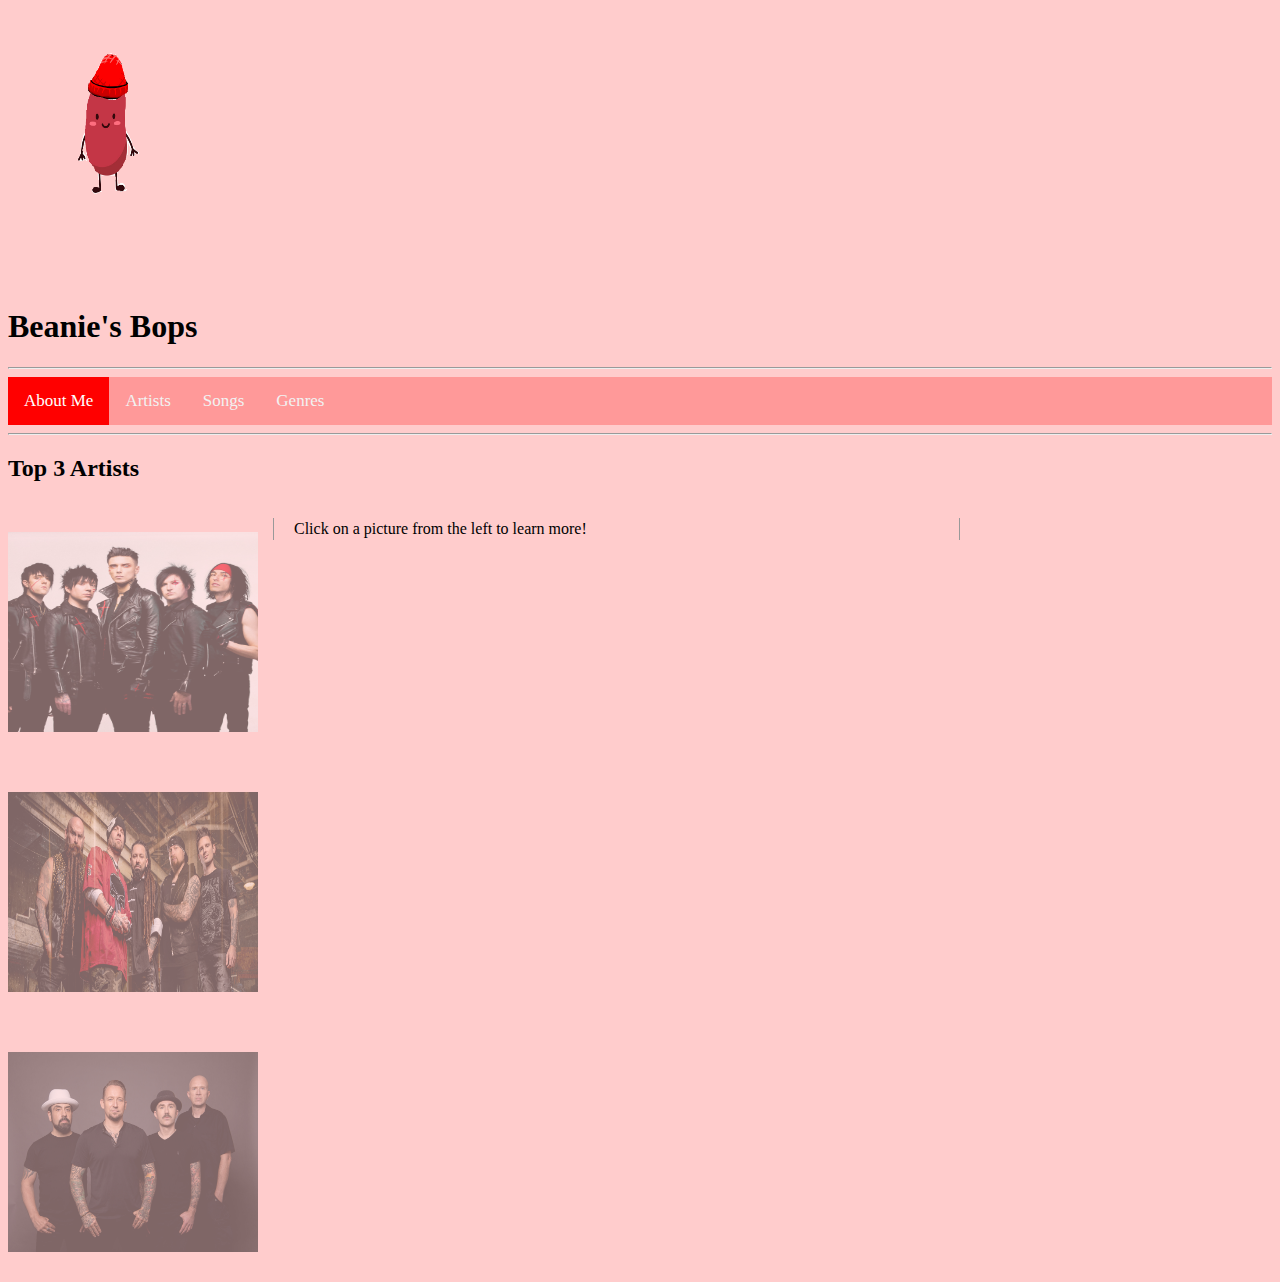
<file: public/artists.html>
<!DOCTYPE html>

<html lang="en" dir="ltr">

  <head>

    <meta charset="utf-8">
    <title>Beanie's Bops</title>
    <link rel="stylesheet" href="css/style.css">

  </head>

  <body>

    <img src="images/beaniebops.png" class="center" width="200" height="275" alt="Bean with a hat on">

    <h1>Beanie's Bops</h1>

    <hr>

    <div class="topnav">
      <a class="active" href="index">About Me</a>
      <a href="artists">Artists</a>
      <a href="songs">Songs</a>
      <a href="genres">Genres</a>
    </div>

    <hr>

    <section id="content">
      <div id="container">
        <h2>Top 3 Artists</h2>

        <div class="artist-layout">
          <div id="artist">
            <img id ='brides' src="images/black-veil-brides.jpeg" alt="Black Veil Brides">
            <img id ='five' src="images/five-finger-death-punch.jpeg" alt="Five Finger Death Punch">
            <img id ='volbeat' src="images/volbeat.jpeg" alt="Volbeat">
          </div>
        </div>
        <div class="artist-layout">
          <div id="details">
            <p>Click on a picture from the left to learn more!</p>
          </div>
        </div>
      </div>

    </section>

    <script src="js/artist-html.js"></script>

    <script src="js/artist-xml.js"></script>

    <script src="js/artist-json.js"></script>

    <script src="https://code.jquery.com/jquery-3.6.3.min.js" integrity="sha256-pvPw+upLPUjgMXY0G+8O0xUf+/Im1MZjXxxgOcBQBXU=" crossorigin="anonymous">
    </script>
    <script>
    window.jQuery || document.write('<script src="js/jquery-3.6.3.min.js"><\/script>')
    </script>
    <!--<script src="js/artist-jq.js"></script>-->

  </body>

</html>
</file>
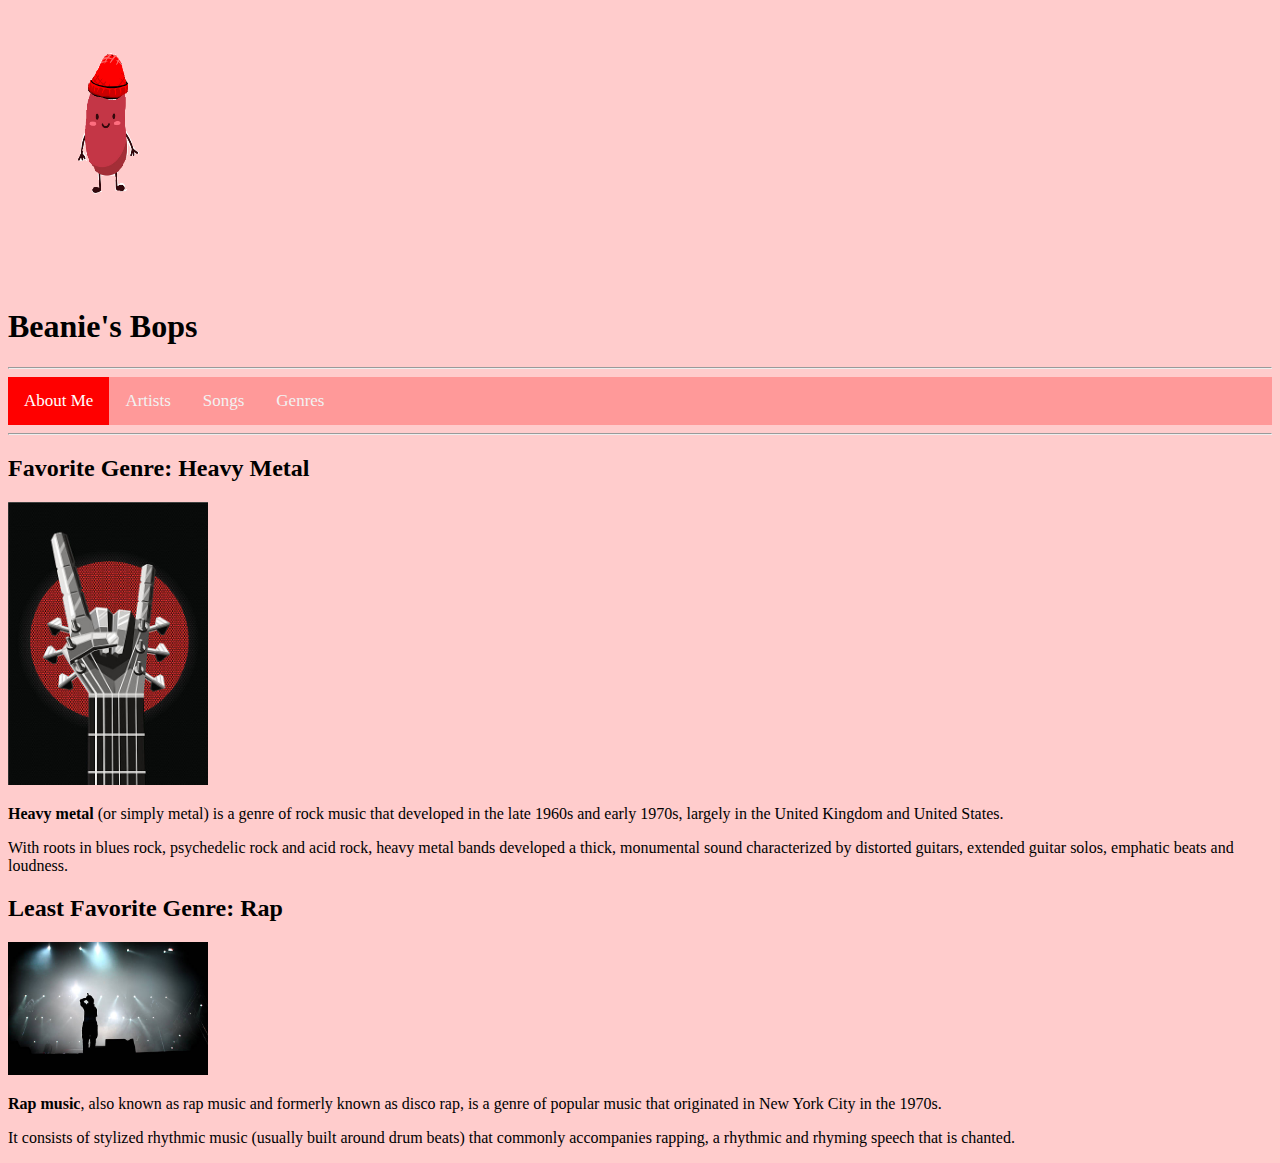
<file: public/genres.html>
<!DOCTYPE html>
<html lang="en" dir="ltr">
  <head>

    <meta charset="utf-8">
    <title>Beanie's Bops</title>
    <link rel="stylesheet" href="css/style.css">

  </head>
  <body>

    <img src="images/beaniebops.png" class="center" width="200" height="275" alt="Bean with a hat on">

    <h1>Beanie's Bops</h1>

    <hr>

    <div class="topnav">
      <a class="active" href="index.html">About Me</a>
      <a href="artists.html">Artists</a>
      <a href="songs.html">Songs</a>
      <a href="genres.html">Genres</a>
    </div>

    <hr>

    <h2>Favorite Genre: Heavy Metal</h2>
    <img src="images/heavy-metal.jpeg" alt="Rock and Roll Sign" width="200">
    <p><strong>Heavy metal</strong> (or simply metal) is a genre of rock music that developed in the late 1960s and early 1970s, largely in the United Kingdom and United States.</p>
    <p>With roots in blues rock, psychedelic rock and acid rock, heavy metal bands developed a thick, monumental sound characterized by distorted guitars, extended guitar solos, emphatic beats and loudness.</p>

    <h2>Least Favorite Genre: Rap</h2>
    <img src="images/rap.jpeg" alt="Artist singing" width="200">
    <p><strong>Rap music</strong>, also known as rap music and formerly known as disco rap, is a genre of popular music that originated in New York City in the 1970s.</p>
    <p>It consists of stylized rhythmic music (usually built around drum beats) that commonly accompanies rapping, a rhythmic and rhyming speech that is chanted.</p>

  </body>
</html>
</file>
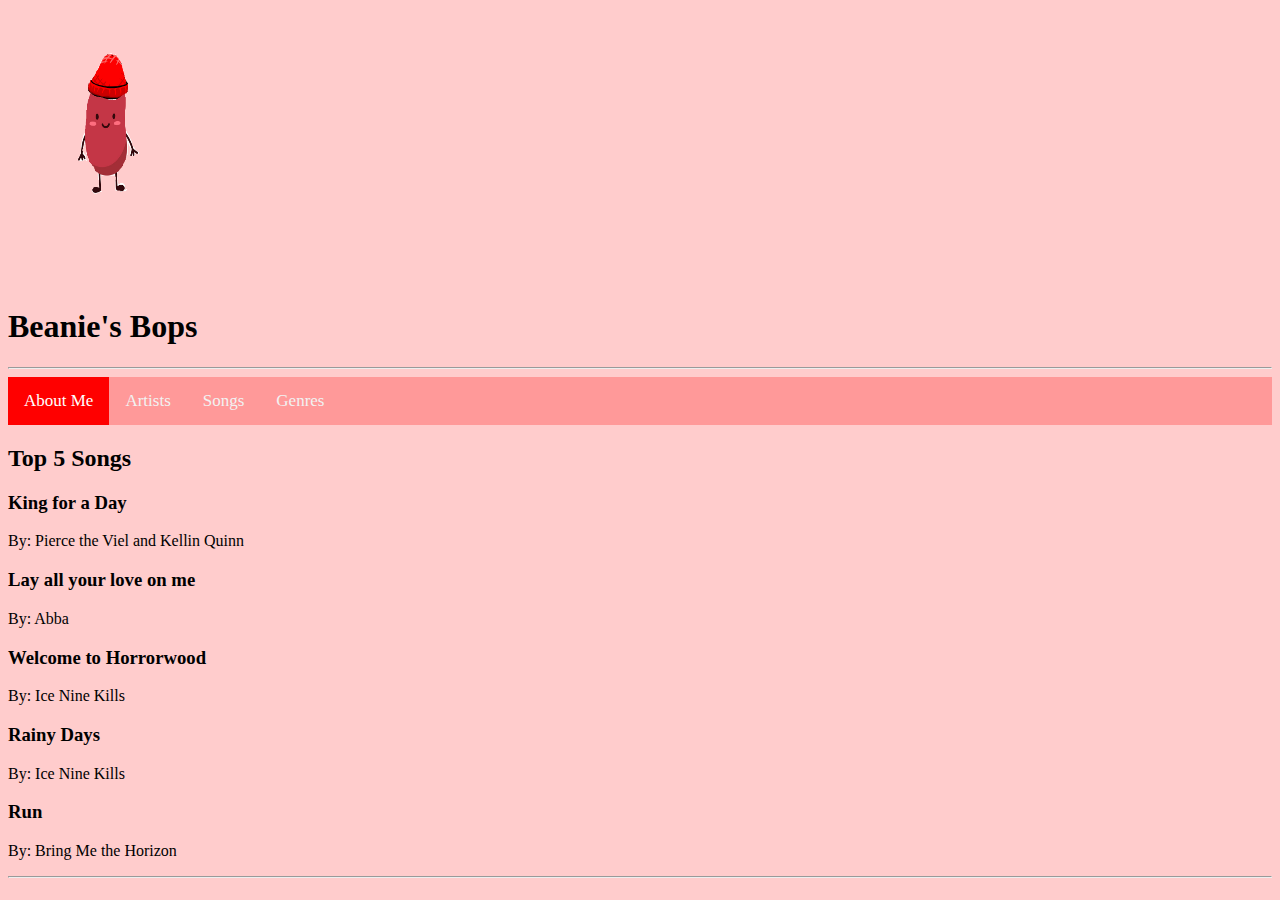
<file: public/songs.html>
<!DOCTYPE html>

<html lang="en" dir="ltr">

  <head>

    <meta charset="utf-8">
    <title>Beanie's Bops</title>
    <link rel="stylesheet" href="css/style.css">

  </head>

  <body>

    <img src="images/beaniebops.png" class="center" width="200" height="275" alt="Bean with a hat on">

    <h1>Beanie's Bops</h1>

    <hr>

    <div class="topnav">
      <a class="active" href="index.html">About Me</a>
      <a href="artists.html">Artists</a>
      <a href="songs.html">Songs</a>
      <a href="genres.html">Genres</a>
    </div>

    <h2>Top 5 Songs</h2>

    <h3>King for a Day</h3>
    <p>By: Pierce the Viel and Kellin Quinn</p>

    <h3>Lay all your love on me</h3>
    <p>By: Abba</p>

    <h3>Welcome to Horrorwood</h3>
    <p>By: Ice Nine Kills</p>

    <h3>Rainy Days</h3>
    <p>By: Ice Nine Kills</p>

    <h3>Run</h3>
    <p>By: Bring Me the Horizon</p>

    <hr>









  </body>

</html>
</file>
<file: public/css/style.css>
body {
  background-color: #ffcccc;
  font-family: Times New Roman;
}

.topnav {
  overflow: hidden;
  background-color: #ff9999;
}

.topnav a {
  float: left;
  color: #f2f2f2;
  text-align: center;
  padding: 14px 16px;
  text-decoration: none;
  font-size: 17px;
}

.topnav a:hover {
  background-color: #ddd;
  color: black;
}

.topnav a.active {
  background-color: #ff0000;
  color: white;
}

.artist-layout, .artist {
    width: 265px;
    float: left;
    text-align: center;
}

.artist p {
    border-right: 1px solid #999;
}

#content .artist:last-child p {
    border-right: none;
}

.artist-layout p {
    padding: 0 20px 0 20px;

    text-align: left;
    line-height: 1.4em;
}

#artist a {
    font-family: oswald, arial, sans-serif;
    font-size: 120%;
    text-transform: uppercase;
    text-align: left;
    line-height: 4.5em;
    display: block;
    height: 120px; width: 100%;
}

#artist img {
    opacity: 0.5;
    width: 250px;
    height: 200px;
    float: left;
    margin-right: 10px;
    padding: 30px 0px 30px 0px;
}

#details {
    width: 685px;
    text-align: left;
    padding: 1.8em 0 0em 1;
    border-left: 1px solid #999;
    border-right: 1px solid #999;
}

#details p {
    padding: 0 20px 0 20px;
    text-align: justify;
}
</file>
